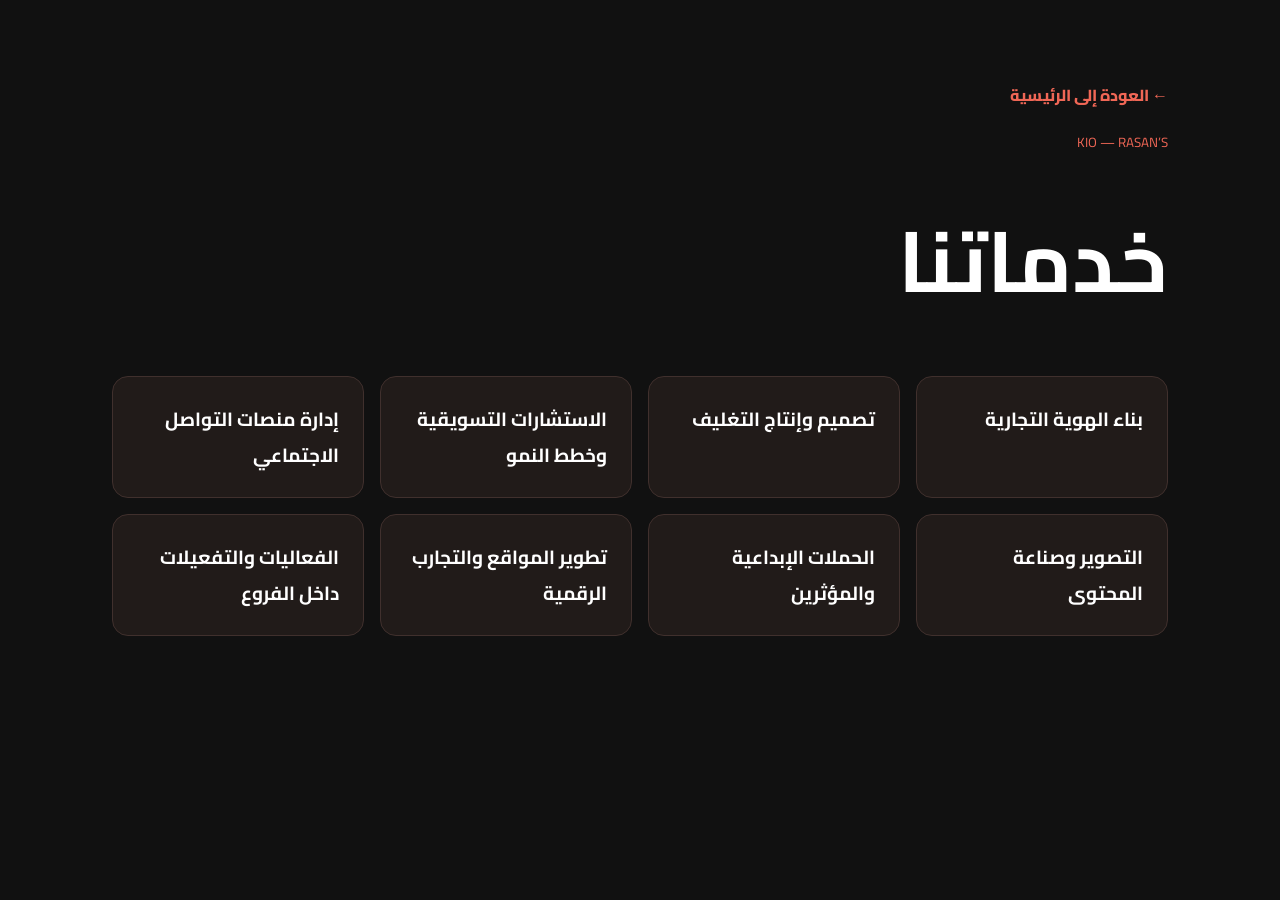
<file: services.html>
<!doctype html>
<html lang="ar" dir="rtl"><head><meta charset="utf-8"><meta name="viewport" content="width=device-width,initial-scale=1"><title>خدماتنا | KIO RASAN’S</title>
<link href="https://fonts.googleapis.com/css2?family=Cairo:wght@400;600;700;800;900&display=swap" rel="stylesheet">
<style>*{box-sizing:border-box}body{margin:0;background:#111;color:#fff;font-family:Cairo,sans-serif}main{max-width:1100px;margin:auto;padding:80px 22px}a{color:#f06756;text-decoration:none;font-weight:800}h1{font-size:clamp(45px,8vw,85px);margin:25px 0 35px}.grid{display:grid;grid-template-columns:repeat(auto-fit,minmax(230px,1fr));gap:16px}.item{background:#211b19;border:1px solid #40302d;padding:24px;border-radius:16px;font-size:19px;font-weight:700}small{color:#f06756}</style></head><body><main><a href="index.html#our-services">← العودة إلى الرئيسية</a><p><small>KIO — RASAN’S</small></p><h1>خدماتنا</h1><div class="grid">
<div class="item">بناء الهوية التجارية</div>
<div class="item">تصميم وإنتاج التغليف</div>
<div class="item">الاستشارات التسويقية وخطط النمو</div>
<div class="item">إدارة منصات التواصل الاجتماعي</div>
<div class="item">التصوير وصناعة المحتوى</div>
<div class="item">الحملات الإبداعية والمؤثرين</div>
<div class="item">تطوير المواقع والتجارب الرقمية</div>
<div class="item">الفعاليات والتفعيلات داخل الفروع</div>
</div></main></body></html>
</file>
